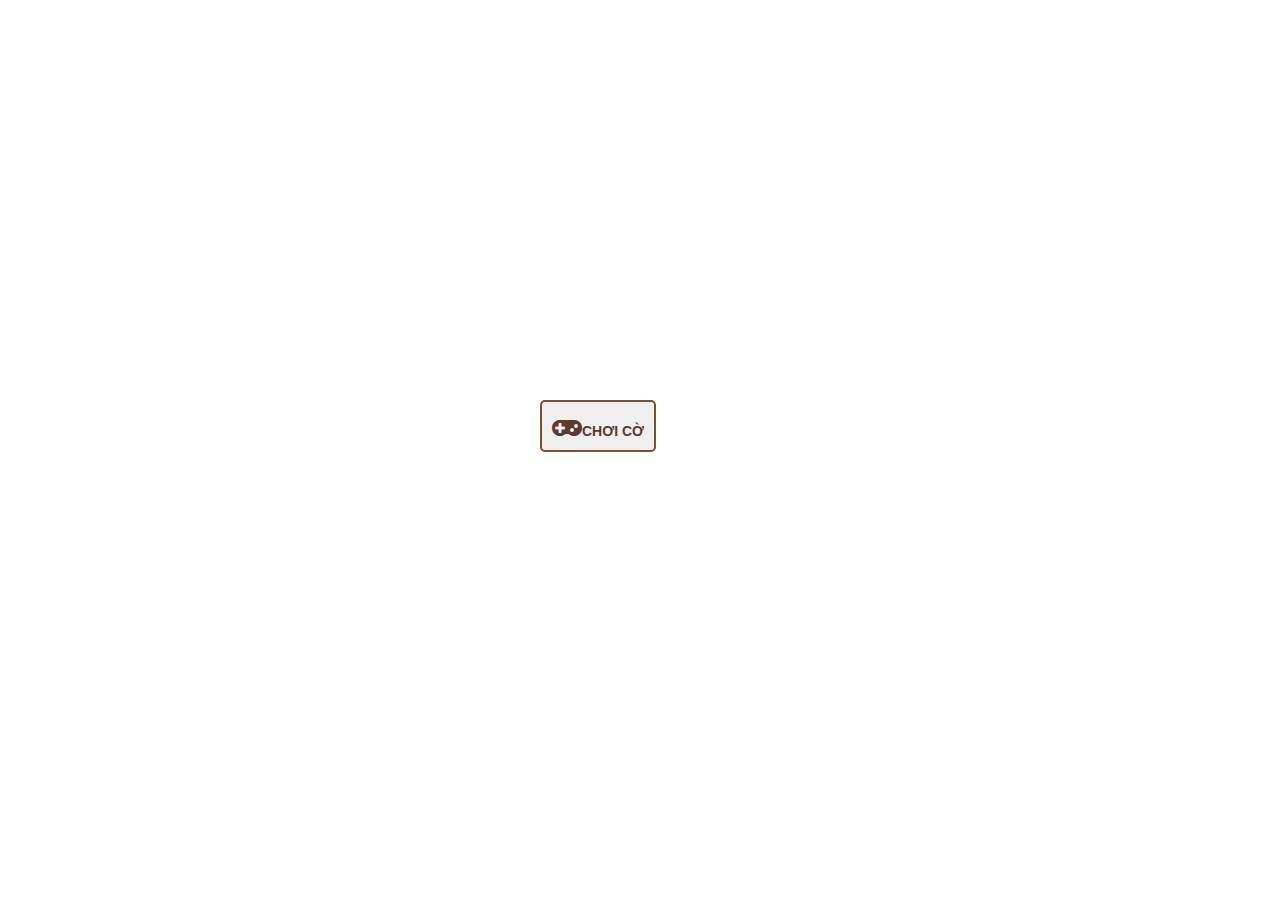
<file: src/main/resources/templates/index.html>
<!DOCTYPE html>
<html lang="en">
<head>
    <meta charset="UTF-8">
    <title>Game caro</title>
    <link rel="stylesheet" type="text/css" href="../font-awesome/css/font-awesome.min.css">
    <link rel="stylesheet" type="text/css" href="../css/main.css">
    <script src="https://ajax.googleapis.com/ajax/libs/jquery/3.5.1/jquery.min.js"></script>
</head>
<body>
    <button class="btn1 btn-med" id="khoiTao" onclick="board.khoiTaoBanCo()"><i class="fa fa-gamepad fa-2x" aria-hidden="true"></i>Chơi cờ</button>
</body>
<script type="text/javascript" src="../js/board.js"></script>
</html>
</file>
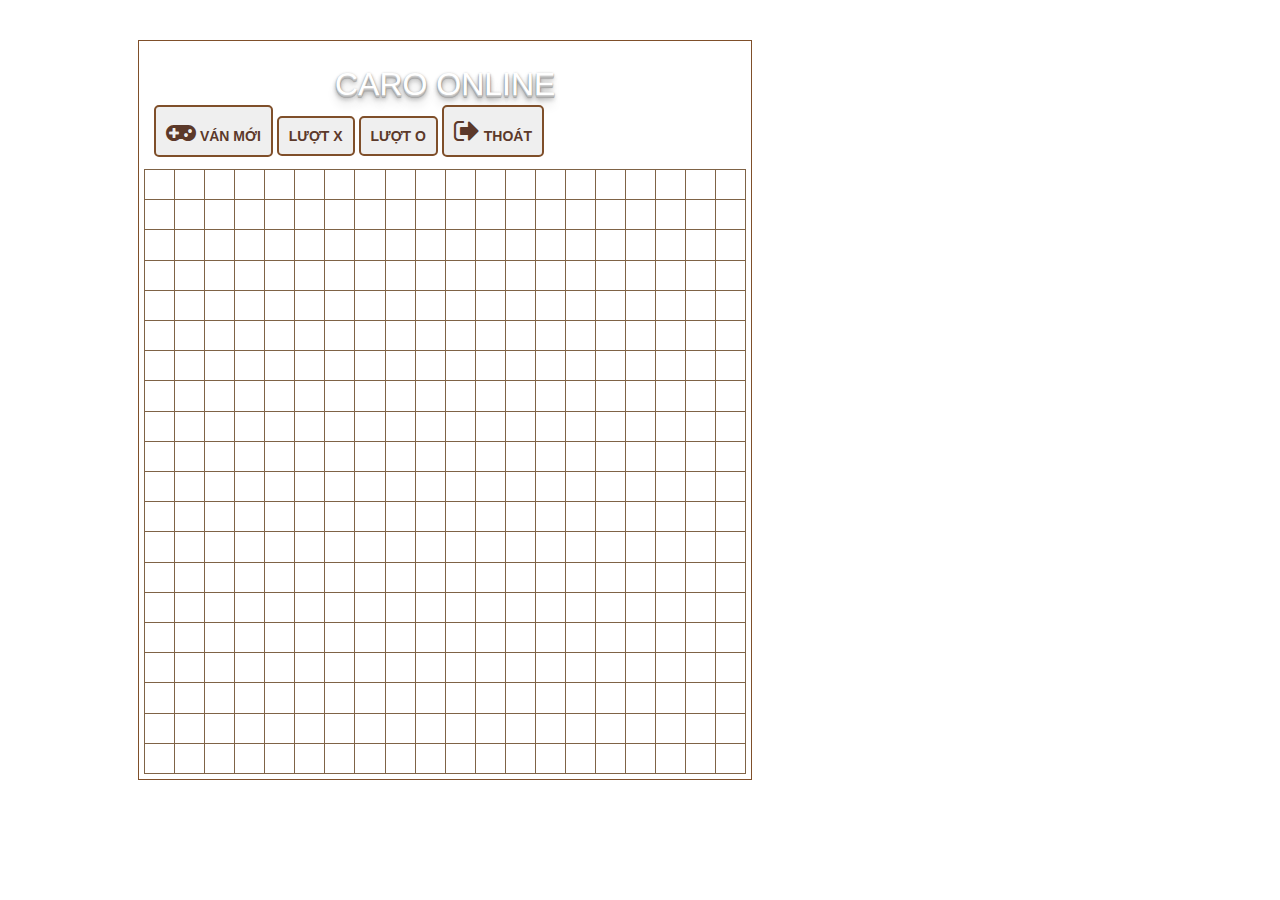
<file: src/main/resources/templates/banco.html>
<!DOCTYPE html>
<html>
<head>
	<meta http-equiv="Content-Type" content="text/html; charset=UTF-8">
	<meta name="viewport" content="width=device-width, initial-scale=1.0, maximum-scale=1.0">
	<title>Online Caro</title>
	<link rel="stylesheet" type="text/css" href="../font-awesome/css/font-awesome.min.css">
	<link rel="stylesheet" type="text/css" href="../css/main.css">
	<link rel="stylesheet" type="text/css" href="../css/playing.css">
	<script src="https://ajax.googleapis.com/ajax/libs/jquery/3.5.1/jquery.min.js"></script>
</head>
<body>

<div id = "container">
	<div id = "board-area" class="content-area">
		<div id="board-cpanel">
			<h1 id="logo">CARO ONLINE</h1>
			<button class="btn1 btn-med" id="newGame" onclick="board.khoiTaoBanCo()"><i class="fa fa-gamepad fa-2x" aria-hidden="true"></i> Ván mới</button>
			<button class="btn1 btn-med" id="coX" onclick="board.activeBtnQuanCo(this)" data-type="X">Lượt X</button>
			<button class="btn1 btn-med" id="coO" onclick="board.activeBtnQuanCo(this)" data-type="O">Lượt O</button>
			<button class="btn1 btn-med" id="quit" onclick="thoatGame()"><i class="fa fa-sign-out fa-2x" aria-hidden="true"></i> Thoát</button>

		</div>
		<div id="board">
			Vui lòng kích hoạt javascript trên trình duyệt của bạn để tải trò chơi!
		</div>
	</div>

</div>

</body>
<script type="text/javascript" src="../js/board.js"></script>
<script type="text/javascript" src="../js/caro.js"></script>
<script>
	function thoatGame() {
		location.href = "/";
	}
</script>
</html>
</file>
<file: src/main/resources/css/main.css>
* {
	padding: 0; margin: 0;
	box-sizing: border-box;
	position: relative;
	font-family: Arial;
	font-size: 14px;
}


#logo {
  -webkit-box-sizing: content-box;
  -moz-box-sizing: content-box;
  box-sizing: content-box;
  cursor: pointer;
  border: none;
  font: normal 32px/normal "Passero One", Helvetica, sans-serif;
  color: rgba(255,255,255,1);
  text-align: left;
  -o-text-overflow: clip;
  text-overflow: clip;
  text-shadow: 0 0.5px 0 rgb(204,204,204) , 0 1px 0 rgb(201,201,201) , 0 1.5px 0 rgb(187,187,187) , 0 2px 0 rgb(185,185,185) , 0 2.5px 0 rgb(170,170,170) , 0 3px 1px rgba(0,0,0,0.0980392) , 0 0 2.5px rgba(0,0,0,0.0980392) , 0 1px 1.5px rgba(0,0,0,0.298039) , 0 1.5px 2.5px rgba(0,0,0,0.2) , 0 2.5px 5px rgba(0,0,0,0.247059) , 0 5px 5px rgba(0,0,0,0.2) , 0 10px 10px rgba(0,0,0,0.14902) ;
  -webkit-transition: all 300ms cubic-bezier(0.15, 0, 0.2, 1);
  -moz-transition: all 300ms cubic-bezier(0.15, 0, 0.2, 1);
  -o-transition: all 300ms cubic-bezier(0.15, 0, 0.2, 1);
  transition: all 300ms cubic-bezier(0.15, 0, 0.2, 1);
  text-align: center;
}

#container{
	width: 100%;
	margin: 30px auto;
}
.content-area-title{
	color: #5C392A;
	font-weight: bold;
	font-size: 16px;
	text-transform: uppercase;
}
.content-area{
	padding: 5px;
	margin: 5px;
	background: white;
	border: 1px solid #7F4F2A;
	float: left;
}
.content-area a {
	text-decoration: none;
	color: #362A1D;
}

 
/*Control Elements*/
.btn1 {
	font-weight: bold;
	text-transform: uppercase;
	border: 2px solid #7F4F2A;
	border-radius: 5px;
	color: #5C392A;
	margin-top: 2px;
	margin-bottom: 2px;
	cursor: pointer;
}
.btn1:hover {
	background-color: #7F4F2A;
	color: white;
}

.btn1.active {
	background-color: #7F4F2A;
	color: white;
	cursor: default;
}

.btn-med {
	padding: 10px;
}

#khoiTao {
	position: fixed;
	top: 50%;
	left: 50%;
	margin-top: -50px;
	margin-left: -100px;
}
</file>
<file: src/main/resources/css/playing.css>
#board-area {
	max-width: 1000px;
}
#info-board {
	padding: 5px;
	text-align: center;
}

#board {
	overflow: auto;
}
#board-table{
	width: 100%;
	border: 1px solid #7F6346;
	min-width: 500px;
	table-layout:fixed;
	border-collapse: collapse;
}
.square {
	width: 6.25%;
	padding: 2px;
	border: 1px solid #7F6346;
	cursor: pointer;
	overflow:hidden;
}
.square:before {
    content:'';
    float: left;
	padding-top:100%;
}
.square img {
	width: 100%;
    position: absolute;
    top: 0;
    left: 0;
}

#board-cpanel {
	margin-top: 10px;
	padding: 10px;
	z-index: 100;
	background-color: white;
	border-radius: 5px;
}

@media all and (min-width: 900px){
	#board-area {
		width: 60%;
		clear: none;
	}
	#container{
		width: 80%;
		max-width: 1500px;
	}
	.content-area{
		margin: 10px;
	}
}
</file>
